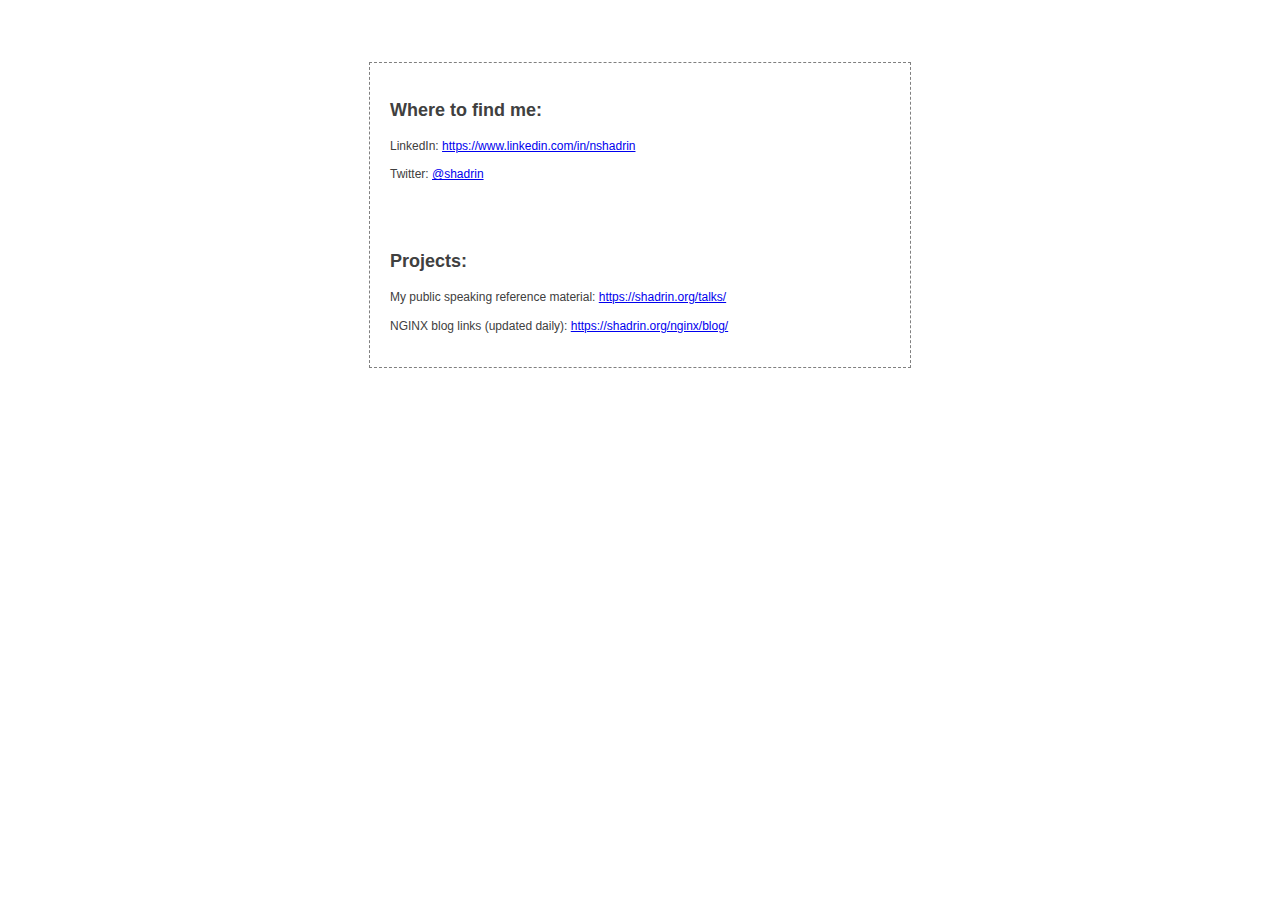
<file: index.html>
<html>
<head>
<title>Nick Shadrin / Nikolay Shadrin / Николай Шадрин</title>
<link rel='stylesheet' href="style.css">

</head>

<body>
<h1>&nbsp;</h1>
<div class="centered">
<h2>Where to find me:</h2>
<p>LinkedIn:
<a href="https://www.linkedin.com/in/nshadrin">https://www.linkedin.com/in/nshadrin</a>
</p>

<p>Twitter:
<a href="https://twitter.com/shadrin">@shadrin</a>
</p>

<h1>&nbsp;</h1>
<h2>Projects:</h2>
<p>My public speaking reference material:
<a href="talks/">https://shadrin.org/talks/</a>
</p>

<p>NGINX blog links (updated daily):
<a href="nginx/blog/">https://shadrin.org/nginx/blog/</a>
</p>

</div>

<script>
  (function(i,s,o,g,r,a,m){i['GoogleAnalyticsObject']=r;i[r]=i[r]||function(){
  (i[r].q=i[r].q||[]).push(arguments)},i[r].l=1*new Date();a=s.createElement(o),
  m=s.getElementsByTagName(o)[0];a.async=1;a.src=g;m.parentNode.insertBefore(a,m)
  })(window,document,'script','//www.google-analytics.com/analytics.js','ga');

  ga('create', 'UA-372406-9', 'auto');
  ga('send', 'pageview');

</script>

</body>
</html>
</file>
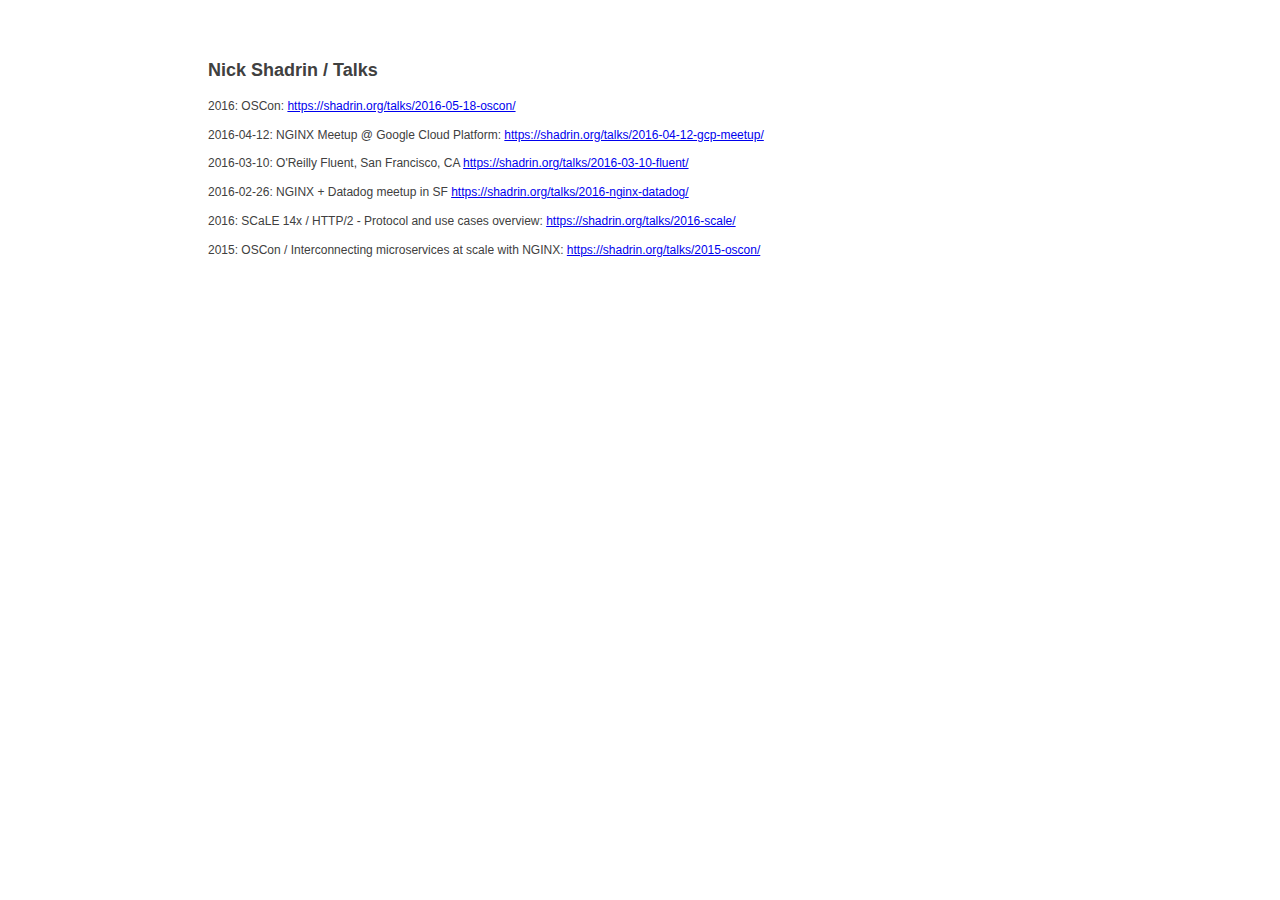
<file: talks/index.html>
<html>
<head>
<title>Nick Shadrin / Talks</title>
<link rel='stylesheet' href="/style.css">

</head>

<body>
<h1>&nbsp;</h1>
<div class="ident">
<h2>Nick Shadrin / Talks</h2>


<p><b>2016: OSCon:</b>
<a href="2016-05-18-oscon/">
https://shadrin.org/talks/2016-05-18-oscon/
</a>
</p>

<p>2016-04-12: NGINX Meetup @ Google Cloud Platform:
<a href="2016-04-12-gcp-meetup/">
https://shadrin.org/talks/2016-04-12-gcp-meetup/
</a>
</p>


<p>2016-03-10: O'Reilly Fluent, San Francisco, CA
<a href="2016-03-10-fluent/">
https://shadrin.org/talks/2016-03-10-fluent/
</a>
</p>

<p>2016-02-26: NGINX + Datadog meetup in SF
<a href="2016-nginx-datadog/">
https://shadrin.org/talks/2016-nginx-datadog/
</a>
</p>


<p>2016: SCaLE 14x / HTTP/2 - Protocol and use cases overview:
<a href="2016-scale">
https://shadrin.org/talks/2016-scale/
</a>
</p>

<p>2015: OSCon / Interconnecting microservices at scale with NGINX:
<a href="2015-oscon/">
https://shadrin.org/talks/2015-oscon/
</a>
</p>



</div>

<script>
  (function(i,s,o,g,r,a,m){i['GoogleAnalyticsObject']=r;i[r]=i[r]||function(){
  (i[r].q=i[r].q||[]).push(arguments)},i[r].l=1*new Date();a=s.createElement(o),
  m=s.getElementsByTagName(o)[0];a.async=1;a.src=g;m.parentNode.insertBefore(a,m)
  })(window,document,'script','//www.google-analytics.com/analytics.js','ga');

  ga('create', 'UA-372406-9', 'auto');
  ga('send', 'pageview');

</script>

</body>
</html>
</file>
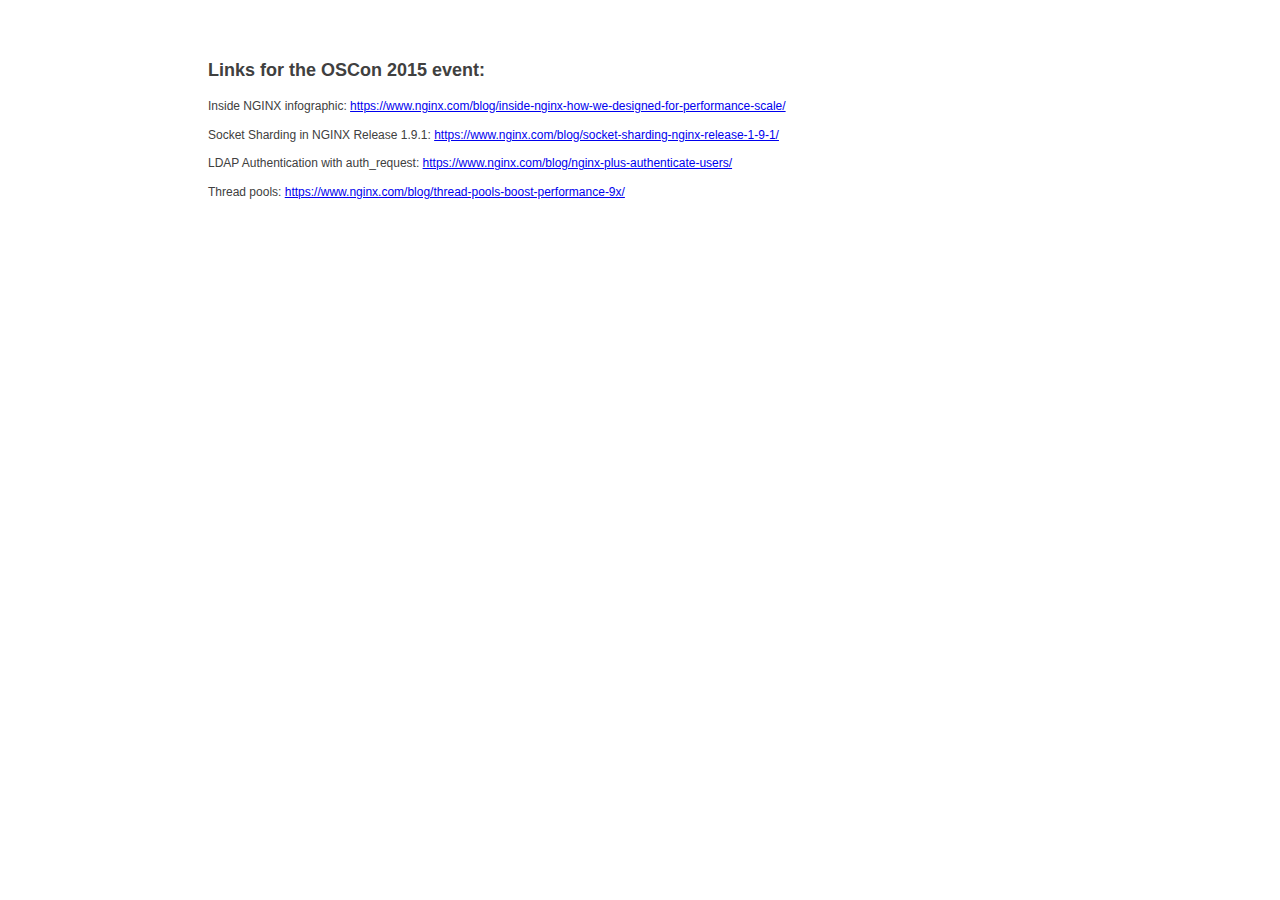
<file: talks/2015-oscon/index.html>
<html>
<head>
<title>Nick Shadrin / Nikolay Shadrin / Николай Шадрин</title>
<link rel='stylesheet' href="/style.css">

</head>

<body>
<h1>&nbsp;</h1>
<div class="ident">
<h2>Links for the OSCon 2015 event:</h2>

<p>Inside NGINX infographic:
<a href="https://www.nginx.com/blog/inside-nginx-how-we-designed-for-performance-scale/">
https://www.nginx.com/blog/inside-nginx-how-we-designed-for-performance-scale/
</a>
</p>

<p>Socket Sharding in NGINX Release 1.9.1:
<a href="https://www.nginx.com/blog/socket-sharding-nginx-release-1-9-1/">
https://www.nginx.com/blog/socket-sharding-nginx-release-1-9-1/
</a>
</p>

<p>LDAP Authentication with auth_request:
<a href="https://www.nginx.com/blog/nginx-plus-authenticate-users/">
https://www.nginx.com/blog/nginx-plus-authenticate-users/
</a>
</p>

<p>Thread pools:
<a href="https://www.nginx.com/blog/thread-pools-boost-performance-9x/">
https://www.nginx.com/blog/thread-pools-boost-performance-9x/
</a>

</div>

<script>
  (function(i,s,o,g,r,a,m){i['GoogleAnalyticsObject']=r;i[r]=i[r]||function(){
  (i[r].q=i[r].q||[]).push(arguments)},i[r].l=1*new Date();a=s.createElement(o),
  m=s.getElementsByTagName(o)[0];a.async=1;a.src=g;m.parentNode.insertBefore(a,m)
  })(window,document,'script','//www.google-analytics.com/analytics.js','ga');

  ga('create', 'UA-372406-9', 'auto');
  ga('send', 'pageview');

</script>

</body>
</html>
</file>
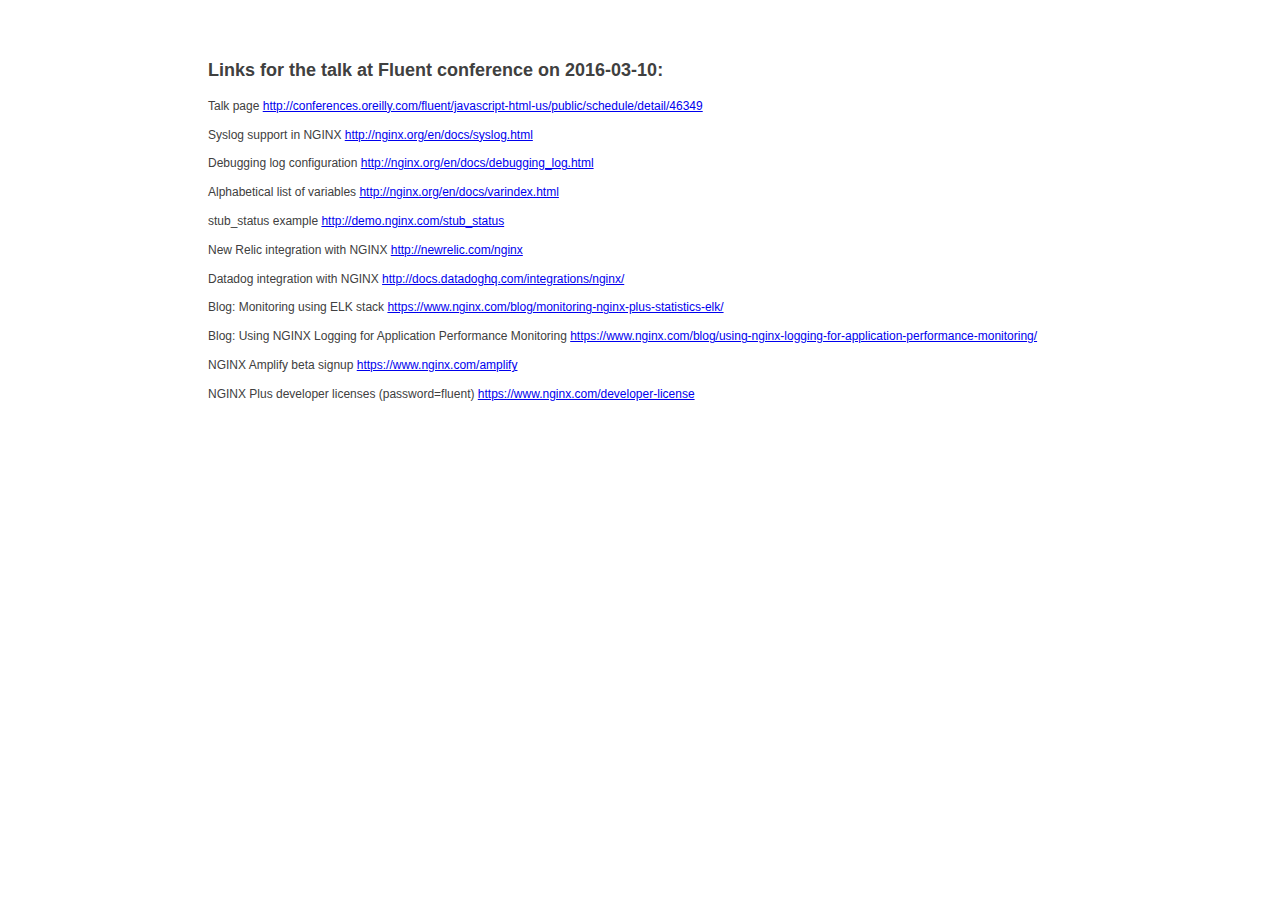
<file: talks/2016-03-10-fluent/index.html>
<html>
<head>
<title>Nick Shadrin / Nikolay Shadrin / Николай Шадрин</title>
<link rel='stylesheet' href="/style.css">

</head>

<body>
<h1>&nbsp;</h1>
<div class="ident">
<h2>Links for the talk at Fluent conference on 2016-03-10:</h2>

<p>Talk page
<a href="http://conferences.oreilly.com/fluent/javascript-html-us/public/schedule/detail/46349">
http://conferences.oreilly.com/fluent/javascript-html-us/public/schedule/detail/46349
</a>
</p>

<p>Syslog support in NGINX
<a href="http://nginx.org/en/docs/syslog.html">
http://nginx.org/en/docs/syslog.html
</a>
</p>

<p>Debugging log configuration
<a href="http://nginx.org/en/docs/debugging_log.html">
http://nginx.org/en/docs/debugging_log.html
</a>
</p>

<p>Alphabetical list of variables
<a href="http://nginx.org/en/docs/varindex.html">
http://nginx.org/en/docs/varindex.html
</a>
</p>

<p>stub_status example
<a href="http://demo.nginx.com/stub_status">
http://demo.nginx.com/stub_status
</a>
</p>


<p>New Relic integration with NGINX
<a href="http://newrelic.com/nginx">
http://newrelic.com/nginx
</a>
</p>

<p>Datadog integration with NGINX
<a href="http://docs.datadoghq.com/integrations/nginx/">
http://docs.datadoghq.com/integrations/nginx/
</a>
</p>

<p>Blog: Monitoring using ELK stack
<a href="https://www.nginx.com/blog/monitoring-nginx-plus-statistics-elk/">
https://www.nginx.com/blog/monitoring-nginx-plus-statistics-elk/
</a>
</p>

<p>Blog: Using NGINX Logging for Application Performance Monitoring
<a href="https://www.nginx.com/blog/using-nginx-logging-for-application-performance-monitoring/">
https://www.nginx.com/blog/using-nginx-logging-for-application-performance-monitoring/
</a>
</p>

<p>NGINX Amplify beta signup
<a href="https://www.nginx.com/amplify">
https://www.nginx.com/amplify
</a>
</p>

<p>NGINX Plus developer licenses (password=fluent)
<a href="https://www.nginx.com/developer-license">
https://www.nginx.com/developer-license
</a>
</p>


</div>

<script>
  (function(i,s,o,g,r,a,m){i['GoogleAnalyticsObject']=r;i[r]=i[r]||function(){
  (i[r].q=i[r].q||[]).push(arguments)},i[r].l=1*new Date();a=s.createElement(o),
  m=s.getElementsByTagName(o)[0];a.async=1;a.src=g;m.parentNode.insertBefore(a,m)
  })(window,document,'script','//www.google-analytics.com/analytics.js','ga');

  ga('create', 'UA-372406-9', 'auto');
  ga('send', 'pageview');

</script>

</body>
</html>
</file>
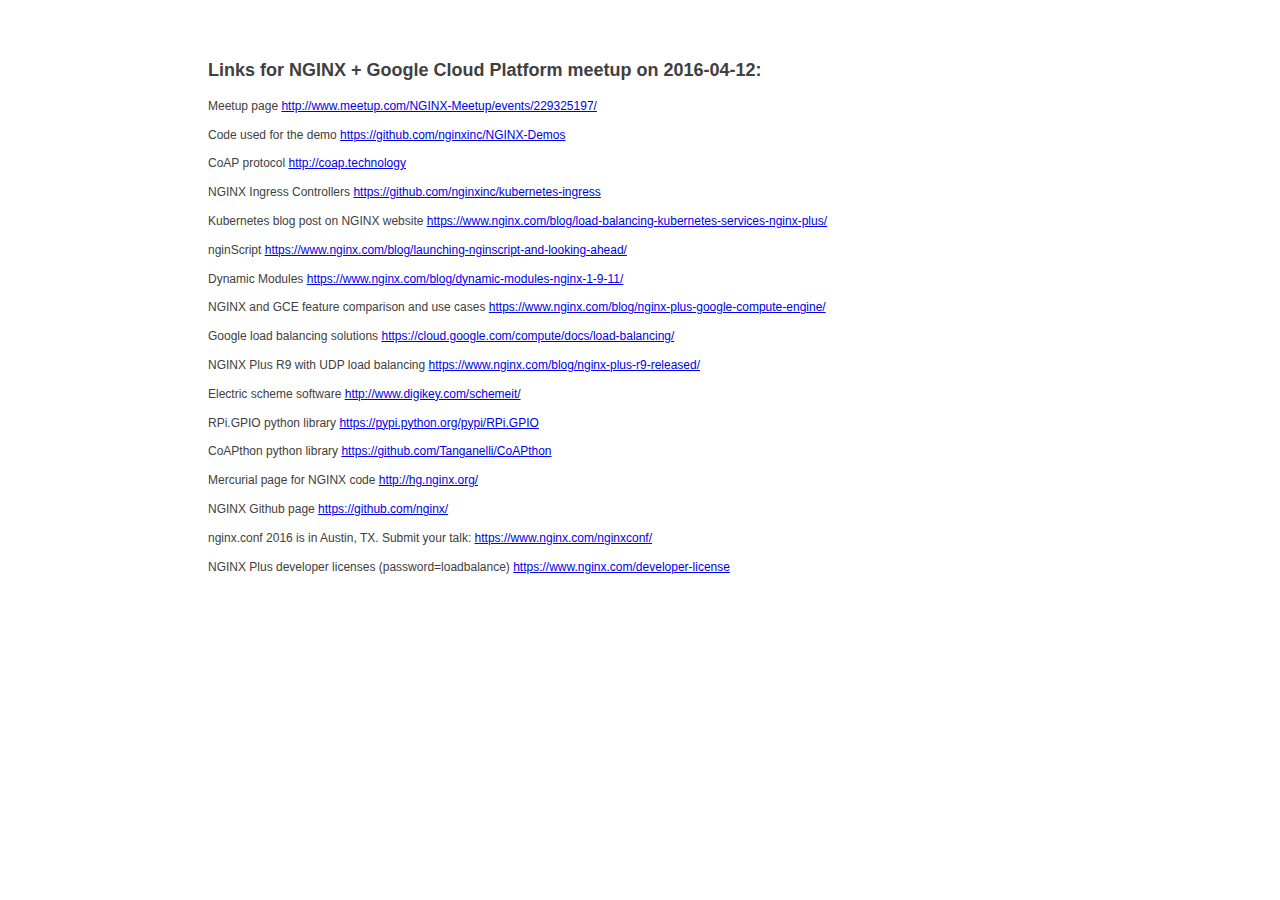
<file: talks/2016-04-12-gcp-meetup/index.html>
<html>
<head>
<title>Nick Shadrin / Nikolay Shadrin / Николай Шадрин</title>
<link rel='stylesheet' href="/style.css">

</head>

<body>
<h1>&nbsp;</h1>
<div class="ident">
<h2>Links for NGINX + Google Cloud Platform meetup on 2016-04-12:</h2>

<p>Meetup page
<a href="http://www.meetup.com/NGINX-Meetup/events/229325197/">
http://www.meetup.com/NGINX-Meetup/events/229325197/
</a>
</p>

<p>Code used for the demo
<a href="https://github.com/nginxinc/NGINX-Demos">
https://github.com/nginxinc/NGINX-Demos
</a>
</p>


<p>CoAP protocol
<a href="http://coap.technology">
http://coap.technology
</a>
</p>

<p>NGINX Ingress Controllers
<a href="https://github.com/nginxinc/kubernetes-ingress">
https://github.com/nginxinc/kubernetes-ingress
</a>
</p>


<p>Kubernetes blog post on NGINX website
<a href="https://www.nginx.com/blog/load-balancing-kubernetes-services-nginx-plus/">
https://www.nginx.com/blog/load-balancing-kubernetes-services-nginx-plus/
</a>
</p>


<p>nginScript
<a href="https://www.nginx.com/blog/launching-nginscript-and-looking-ahead/">
https://www.nginx.com/blog/launching-nginscript-and-looking-ahead/
</a>
</p>


<p>Dynamic Modules
<a href="https://www.nginx.com/blog/dynamic-modules-nginx-1-9-11/">
https://www.nginx.com/blog/dynamic-modules-nginx-1-9-11/
</a>
</p>


<p>NGINX and GCE feature comparison and use cases
<a href="https://www.nginx.com/blog/nginx-plus-google-compute-engine/">
https://www.nginx.com/blog/nginx-plus-google-compute-engine/
</a>
</p>


<p>Google load balancing solutions
<a href="https://cloud.google.com/compute/docs/load-balancing/">
https://cloud.google.com/compute/docs/load-balancing/
</a>
</p>


<p>NGINX Plus R9 with UDP load balancing
<a href="https://www.nginx.com/blog/nginx-plus-r9-released/">
https://www.nginx.com/blog/nginx-plus-r9-released/
</a>
</p>

<p>Electric scheme software
<a href="http://www.digikey.com/schemeit/">
http://www.digikey.com/schemeit/
</a>
</p>

<p>RPi.GPIO python library
<a href="https://pypi.python.org/pypi/RPi.GPIO">
https://pypi.python.org/pypi/RPi.GPIO
</a>
</p>

<p>CoAPthon python library
<a href="https://github.com/Tanganelli/CoAPthon">
https://github.com/Tanganelli/CoAPthon
</a>
</p>

<p>Mercurial page for NGINX code
<a href="http://hg.nginx.org/">
http://hg.nginx.org/
</a>
</p>

<p>NGINX Github page
<a href="https://github.com/nginx/">
https://github.com/nginx/
</a>
</p>

<p>nginx.conf 2016 is in Austin, TX. Submit your talk:
<a href="https://www.nginx.com/nginxconf/">
https://www.nginx.com/nginxconf/
</a>
</p>

<p>NGINX Plus developer licenses (password=loadbalance)
<a href="https://www.nginx.com/developer-license">
https://www.nginx.com/developer-license
</a>
</p>


</div>

<script>
  (function(i,s,o,g,r,a,m){i['GoogleAnalyticsObject']=r;i[r]=i[r]||function(){
  (i[r].q=i[r].q||[]).push(arguments)},i[r].l=1*new Date();a=s.createElement(o),
  m=s.getElementsByTagName(o)[0];a.async=1;a.src=g;m.parentNode.insertBefore(a,m)
  })(window,document,'script','//www.google-analytics.com/analytics.js','ga');

  ga('create', 'UA-372406-9', 'auto');
  ga('send', 'pageview');

</script>

</body>
</html>
</file>
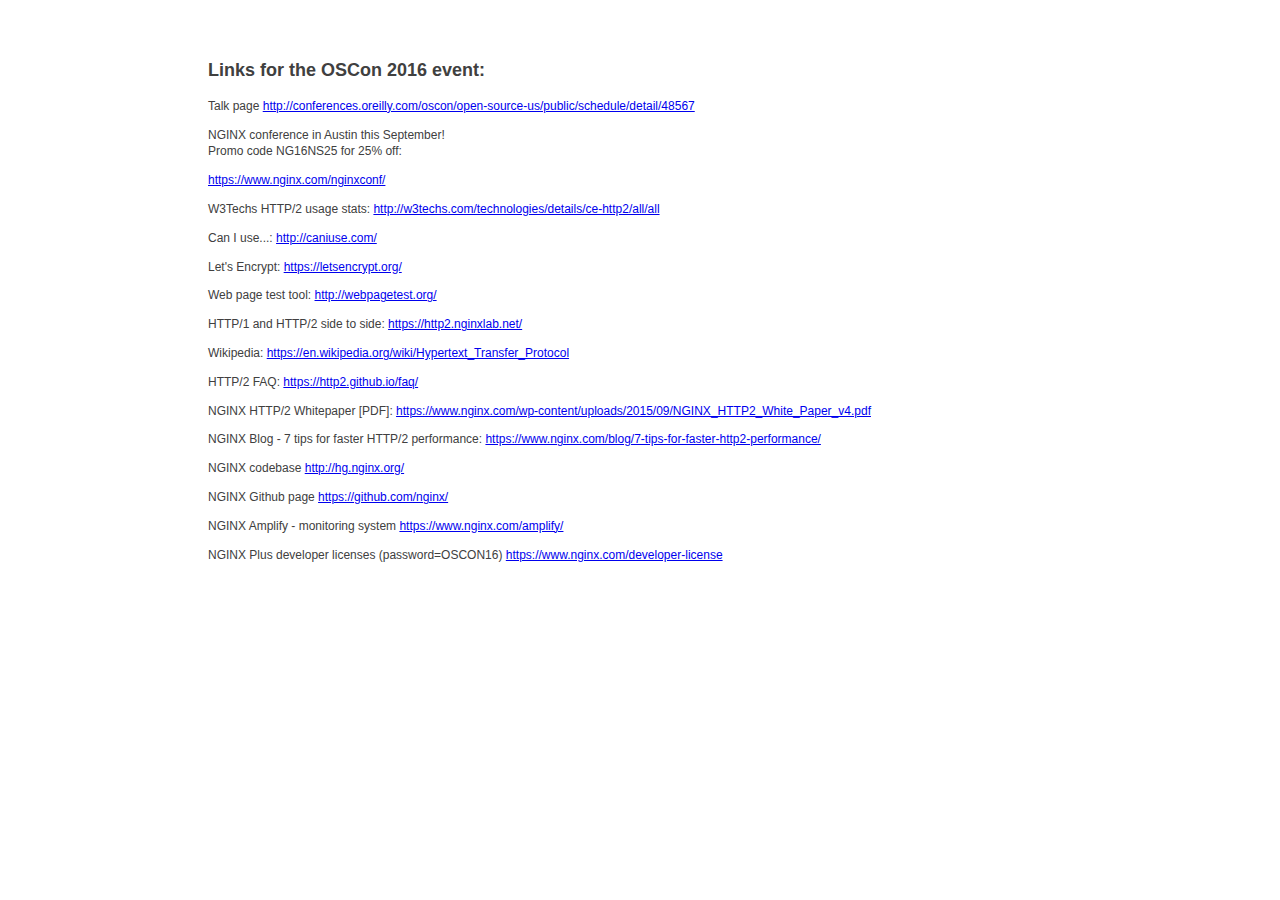
<file: talks/2016-05-18-oscon/index.html>
<html>
<head>
<title>Nick Shadrin / Nikolay Shadrin / Николай Шадрин</title>
<link rel='stylesheet' href="/style.css">

</head>

<body>
<h1>&nbsp;</h1>
<div class="ident">
<h2>Links for the OSCon 2016 event:</h2>

<p>Talk page
<a href="http://conferences.oreilly.com/oscon/open-source-us/public/schedule/detail/48567">
http://conferences.oreilly.com/oscon/open-source-us/public/schedule/detail/48567
</a>
</p>

<p>NGINX conference in Austin this September!<br/>
Promo code <b>NG16NS25</b> for 25% off:</p>
<a href="https://www.nginx.com/nginxconf/">
https://www.nginx.com/nginxconf/
</a>

<p>W3Techs HTTP/2 usage stats:
<a href="http://w3techs.com/technologies/details/ce-http2/all/all">
http://w3techs.com/technologies/details/ce-http2/all/all
</a>
</p>

<p>Can I use...:
<a href="http://caniuse.com/">
http://caniuse.com/
</a>
</p>

<p>Let's Encrypt:
<a href="https://letsencrypt.org/">
https://letsencrypt.org/
</a>
</p>

<p>Web page test tool:
<a href="http://webpagetest.org/">
http://webpagetest.org/
</a>
</p>

<p>HTTP/1 and HTTP/2 side to side:
<a href="https://http2.nginxlab.net/">
https://http2.nginxlab.net/
</a>
</p>


<p>Wikipedia:
<a href="https://en.wikipedia.org/wiki/Hypertext_Transfer_Protocol">
https://en.wikipedia.org/wiki/Hypertext_Transfer_Protocol
</a>
</p>

<p>HTTP/2 FAQ:
<a href="https://http2.github.io/faq/">
https://http2.github.io/faq/
</a>
</p>

<p>NGINX HTTP/2 Whitepaper [PDF]:
<a href="https://www.nginx.com/wp-content/uploads/2015/09/NGINX_HTTP2_White_Paper_v4.pdf">
https://www.nginx.com/wp-content/uploads/2015/09/NGINX_HTTP2_White_Paper_v4.pdf
</a>
</p>

<p>NGINX Blog - 7 tips for faster HTTP/2 performance:
<a href="https://www.nginx.com/blog/7-tips-for-faster-http2-performance/">
https://www.nginx.com/blog/7-tips-for-faster-http2-performance/
</a>
</p>

<p>NGINX codebase
<a href="http://hg.nginx.org/">
http://hg.nginx.org/
</a>
</p>

<p>NGINX Github page
<a href="https://github.com/nginx/">
https://github.com/nginx/
</a>
</p>

<p>NGINX Amplify - monitoring system
<a href="https://www.nginx.com/amplify/">
https://www.nginx.com/amplify/
</a>
</p>

 
 <p>NGINX Plus developer licenses (password=OSCON16)
<a href="https://www.nginx.com/developer-license">
https://www.nginx.com/developer-license
</a>
</p>




</div>

<script>
  (function(i,s,o,g,r,a,m){i['GoogleAnalyticsObject']=r;i[r]=i[r]||function(){
  (i[r].q=i[r].q||[]).push(arguments)},i[r].l=1*new Date();a=s.createElement(o),
  m=s.getElementsByTagName(o)[0];a.async=1;a.src=g;m.parentNode.insertBefore(a,m)
  })(window,document,'script','//www.google-analytics.com/analytics.js','ga');

  ga('create', 'UA-372406-9', 'auto');
  ga('send', 'pageview');

</script>

</body>
</html>
</file>
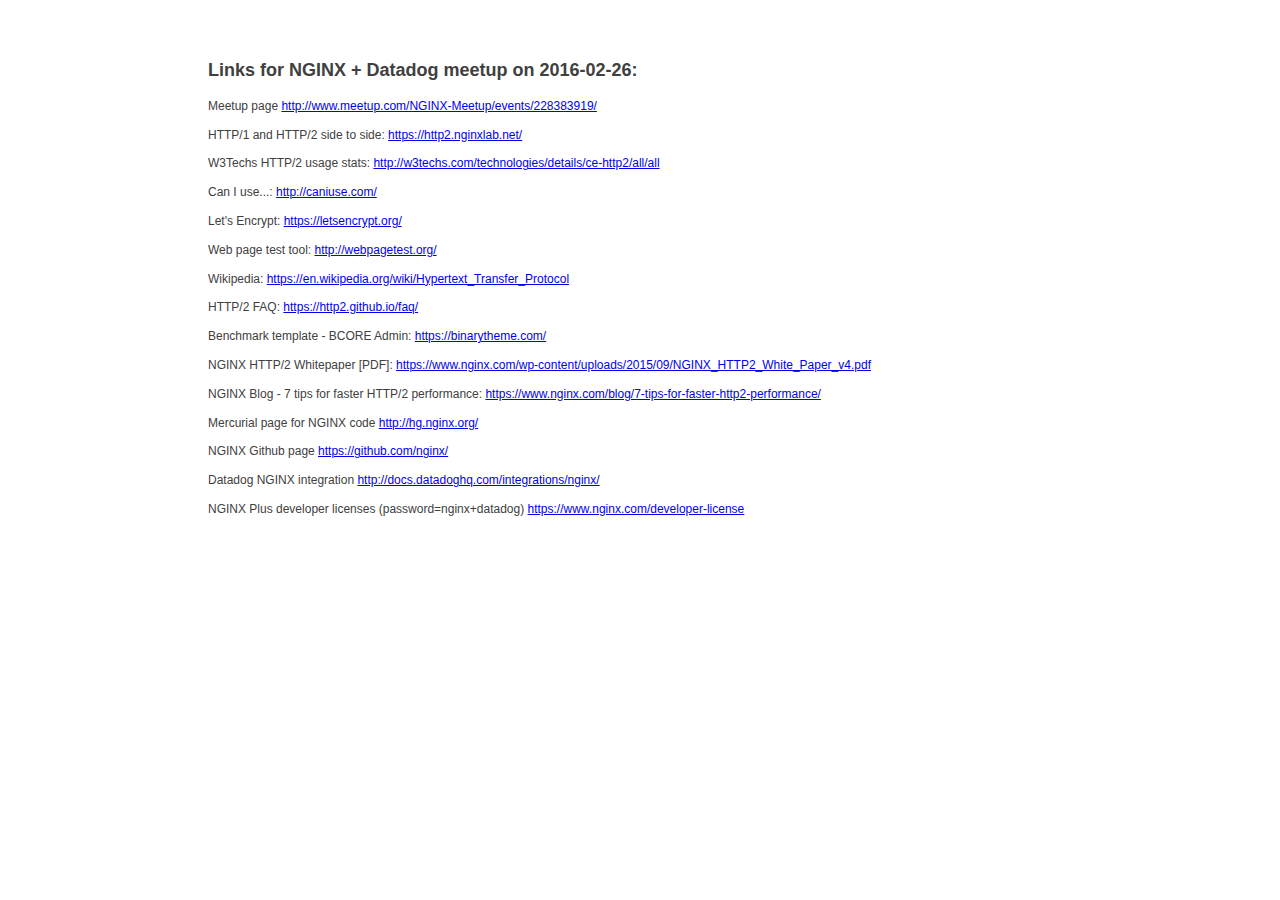
<file: talks/2016-nginx-datadog/index.html>
<html>
<head>
<title>Nick Shadrin / Nikolay Shadrin / Николай Шадрин</title>
<link rel='stylesheet' href="/style.css">

</head>

<body>
<h1>&nbsp;</h1>
<div class="ident">
<h2>Links for NGINX + Datadog meetup on 2016-02-26:</h2>

<p>Meetup page
<a href="http://www.meetup.com/NGINX-Meetup/events/228383919/">
http://www.meetup.com/NGINX-Meetup/events/228383919/
</a>
</p>


<p>HTTP/1 and HTTP/2 side to side:
<a href="https://http2.nginxlab.net/">
https://http2.nginxlab.net/
</a>
</p>


<p>W3Techs HTTP/2 usage stats:
<a href="http://w3techs.com/technologies/details/ce-http2/all/all">
http://w3techs.com/technologies/details/ce-http2/all/all
</a>
</p>


<p>Can I use...:
<a href="http://caniuse.com/">
http://caniuse.com/
</a>
</p>

<p>Let's Encrypt:
<a href="https://letsencrypt.org/">
https://letsencrypt.org/
</a>
</p>

<p>Web page test tool:
<a href="http://webpagetest.org/">
http://webpagetest.org/
</a>
</p>

<p>Wikipedia:
<a href="https://en.wikipedia.org/wiki/Hypertext_Transfer_Protocol">
https://en.wikipedia.org/wiki/Hypertext_Transfer_Protocol
</a>
</p>

<p>HTTP/2 FAQ:
<a href="https://http2.github.io/faq/">
https://http2.github.io/faq/
</a>
</p>

<p>Benchmark template - BCORE Admin:
<a href="http://binarytheme.com/bootstrap-free-admin-dashboard-template/">
https://binarytheme.com/
</a>
</p>

<p>NGINX HTTP/2 Whitepaper [PDF]:
<a href="https://www.nginx.com/wp-content/uploads/2015/09/NGINX_HTTP2_White_Paper_v4.pdf">
https://www.nginx.com/wp-content/uploads/2015/09/NGINX_HTTP2_White_Paper_v4.pdf
</a>
</p>

<p>NGINX Blog - 7 tips for faster HTTP/2 performance:
<a href="https://www.nginx.com/blog/7-tips-for-faster-http2-performance/">
https://www.nginx.com/blog/7-tips-for-faster-http2-performance/
</a>
</p>

<p>Mercurial page for NGINX code
<a href="http://hg.nginx.org/">
http://hg.nginx.org/
</a>
</p>

<p>NGINX Github page
<a href="https://github.com/nginx/">
https://github.com/nginx/
</a>
</p>

<p>Datadog NGINX integration
<a href="http://docs.datadoghq.com/integrations/nginx/">
http://docs.datadoghq.com/integrations/nginx/
</a>
</p>

<p>NGINX Plus developer licenses (password=nginx+datadog)
<a href="https://www.nginx.com/developer-license">
https://www.nginx.com/developer-license
</a>
</p>


</div>

<script>
  (function(i,s,o,g,r,a,m){i['GoogleAnalyticsObject']=r;i[r]=i[r]||function(){
  (i[r].q=i[r].q||[]).push(arguments)},i[r].l=1*new Date();a=s.createElement(o),
  m=s.getElementsByTagName(o)[0];a.async=1;a.src=g;m.parentNode.insertBefore(a,m)
  })(window,document,'script','//www.google-analytics.com/analytics.js','ga');

  ga('create', 'UA-372406-9', 'auto');
  ga('send', 'pageview');

</script>

</body>
</html>
</file>
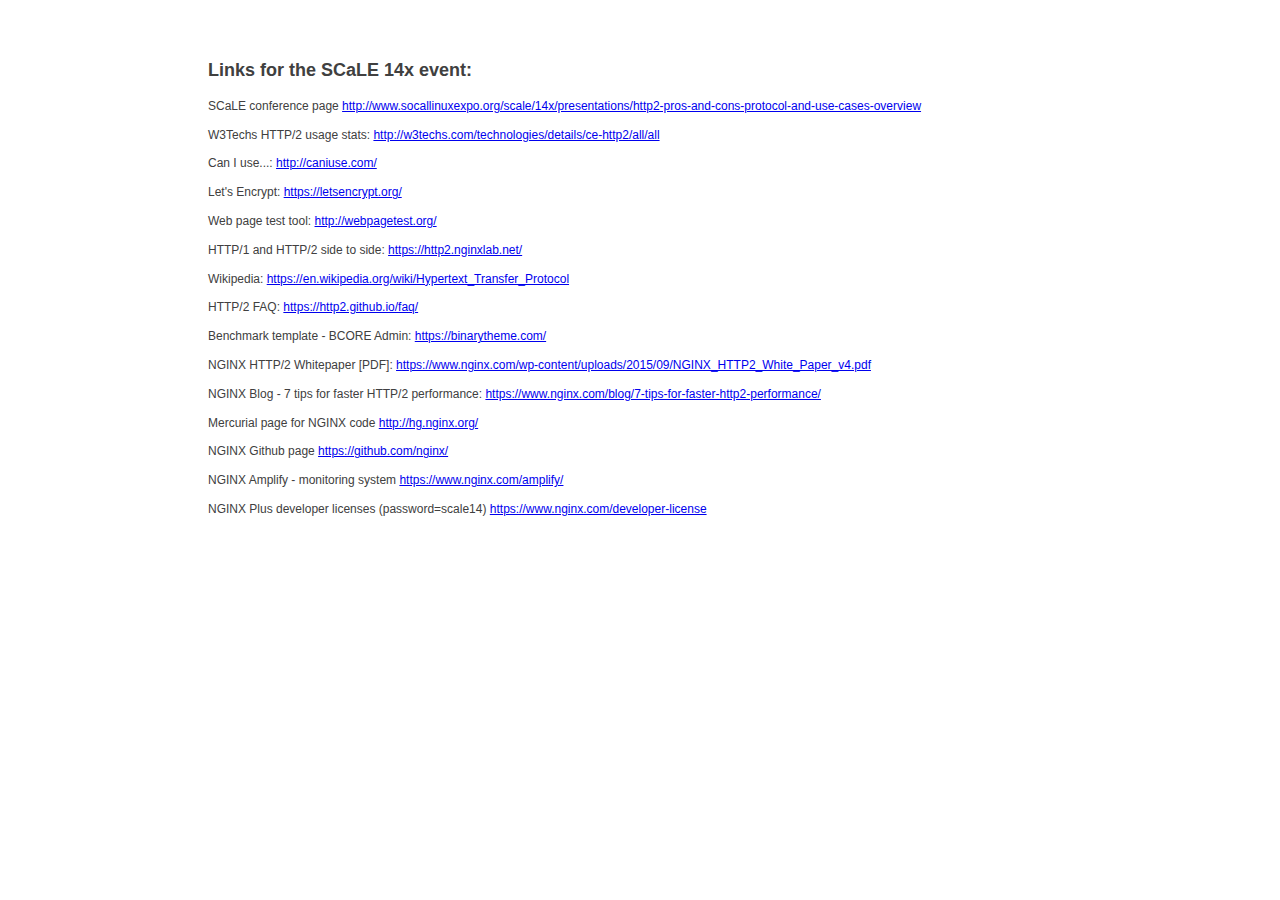
<file: talks/2016-scale/index.html>
<html>
<head>
<title>Nick Shadrin / Nikolay Shadrin / Николай Шадрин</title>
<link rel='stylesheet' href="/style.css">

</head>

<body>
<h1>&nbsp;</h1>
<div class="ident">
<h2>Links for the SCaLE 14x event:</h2>

<p>SCaLE conference page
<a href="http://www.socallinuxexpo.org/scale/14x/presentations/http2-pros-and-cons-protocol-and-use-cases-overview">
http://www.socallinuxexpo.org/scale/14x/presentations/http2-pros-and-cons-protocol-and-use-cases-overview
</a>
</p>

<p>W3Techs HTTP/2 usage stats:
<a href="http://w3techs.com/technologies/details/ce-http2/all/all">
http://w3techs.com/technologies/details/ce-http2/all/all
</a>
</p>



<p>Can I use...:
<a href="http://caniuse.com/">
http://caniuse.com/
</a>
</p>

<p>Let's Encrypt:
<a href="https://letsencrypt.org/">
https://letsencrypt.org/
</a>
</p>

<p>Web page test tool:
<a href="http://webpagetest.org/">
http://webpagetest.org/
</a>
</p>

<p>HTTP/1 and HTTP/2 side to side:
<a href="https://http2.nginxlab.net/">
https://http2.nginxlab.net/
</a>
</p>


<p>Wikipedia:
<a href="https://en.wikipedia.org/wiki/Hypertext_Transfer_Protocol">
https://en.wikipedia.org/wiki/Hypertext_Transfer_Protocol
</a>
</p>

<p>HTTP/2 FAQ:
<a href="https://http2.github.io/faq/">
https://http2.github.io/faq/
</a>
</p>

<p>Benchmark template - BCORE Admin:
<a href="http://binarytheme.com/bootstrap-free-admin-dashboard-template/">
https://binarytheme.com/
</a>
</p>

<p>NGINX HTTP/2 Whitepaper [PDF]:
<a href="https://www.nginx.com/wp-content/uploads/2015/09/NGINX_HTTP2_White_Paper_v4.pdf">
https://www.nginx.com/wp-content/uploads/2015/09/NGINX_HTTP2_White_Paper_v4.pdf
</a>
</p>

<p>NGINX Blog - 7 tips for faster HTTP/2 performance:
<a href="https://www.nginx.com/blog/7-tips-for-faster-http2-performance/">
https://www.nginx.com/blog/7-tips-for-faster-http2-performance/
</a>
</p>

<p>Mercurial page for NGINX code
<a href="http://hg.nginx.org/">
http://hg.nginx.org/
</a>
</p>

<p>NGINX Github page
<a href="https://github.com/nginx/">
https://github.com/nginx/
</a>
</p>

<p>NGINX Amplify - monitoring system
<a href="https://www.nginx.com/amplify/">
https://www.nginx.com/amplify/
</a>
</p>

 
 <p>NGINX Plus developer licenses (password=scale14)
<a href="https://www.nginx.com/developer-license">
https://www.nginx.com/developer-license
</a>
</p>




</div>

<script>
  (function(i,s,o,g,r,a,m){i['GoogleAnalyticsObject']=r;i[r]=i[r]||function(){
  (i[r].q=i[r].q||[]).push(arguments)},i[r].l=1*new Date();a=s.createElement(o),
  m=s.getElementsByTagName(o)[0];a.async=1;a.src=g;m.parentNode.insertBefore(a,m)
  })(window,document,'script','//www.google-analytics.com/analytics.js','ga');

  ga('create', 'UA-372406-9', 'auto');
  ga('send', 'pageview');

</script>

</body>
</html>
</file>
<file: style.css>
body, button, input, select, textarea {
  color: #404040;
  font-family: "Aktiv Grotesk W01","Helvetica Neue",Arial,sans-serif;
  font-size: 12px;
  font-weight: 200;
  line-height: 1.4;
}

.ident {
	margin-left: 200px;
}

.centered {
	margin-left: auto;
	margin-right: auto;
	margin-top: 20px;
	margin-bottom: 20px;
	padding: 20px;
	border: 1px dashed grey;
	width: 500px;
}


.loginbox {
	float: left;
	width: 45%;
	padding: 0;
}
.spacer {
	float: left;
	width: 9.9%;
	padding: 0;
}
</file>
